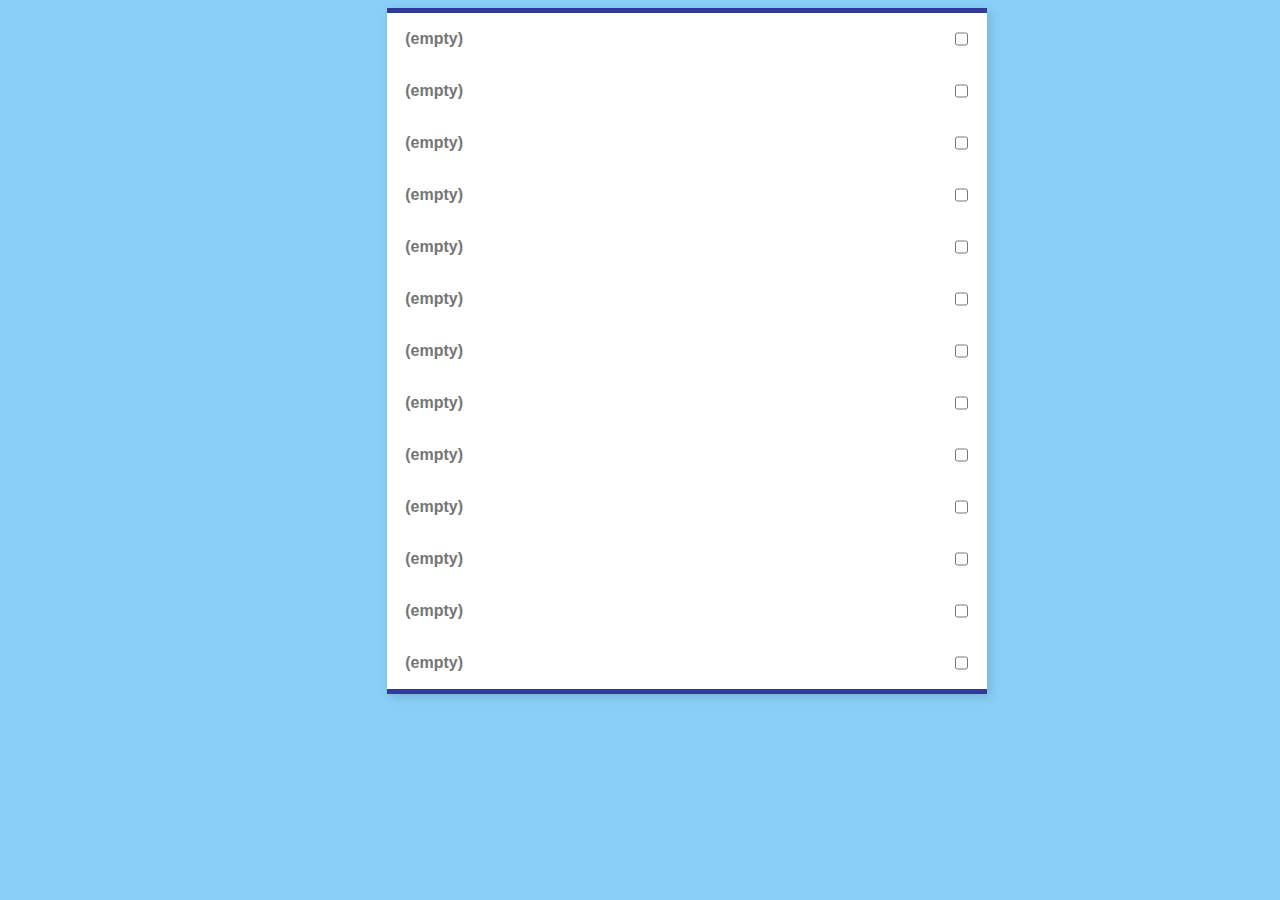
<file: tsk2.html>
<!DOCTYPE html>
<html lang="en">
<head>
	<meta charset="UTF-8">
	<meta http-equiv="X-UA-Compatible" content="IE=edge">
	<meta name="viewport" content="width=device-width, initial-scale=1.0">
	<title>To-Do List</title>
	<link rel="stylesheet" href="tsk2.css">
</head>
<body>
	<div class="container">
		<div class="todo">
			<input class="todo__value" type="text" placeholder="(empty)">
			<input class="todo__checkbox" type="checkbox">
		</div>
		<div class="todo">
			<input class="todo__value" type="text" placeholder="(empty)">
			<input class="todo__checkbox" type="checkbox">
		</div>
		<div class="todo">
			<input class="todo__value" type="text" placeholder="(empty)">
			<input class="todo__checkbox" type="checkbox">
		</div>
		<div class="todo">
			<input class="todo__value" type="text" placeholder="(empty)">
			<input class="todo__checkbox" type="checkbox">
		</div>
		<div class="todo">
			<input class="todo__value" type="text" placeholder="(empty)">
			<input class="todo__checkbox" type="checkbox">
		</div>
		<div class="todo">
			<input class="todo__value" type="text" placeholder="(empty)">
			<input class="todo__checkbox" type="checkbox">
		</div>
		<div class="todo">
			<input class="todo__value" type="text" placeholder="(empty)">
			<input class="todo__checkbox" type="checkbox">
		</div>
		<div class="todo">
			<input class="todo__value" type="text" placeholder="(empty)">
			<input class="todo__checkbox" type="checkbox">
		</div>
		<div class="todo">
			<input class="todo__value" type="text" placeholder="(empty)">
			<input class="todo__checkbox" type="checkbox">
		</div>
		<div class="todo">
			<input class="todo__value" type="text" placeholder="(empty)">
			<input class="todo__checkbox" type="checkbox">
		</div>
		<div class="todo">
			<input class="todo__value" type="text" placeholder="(empty)">
			<input class="todo__checkbox" type="checkbox">
		</div>
		<div class="todo">
			<input class="todo__value" type="text" placeholder="(empty)">
			<input class="todo__checkbox" type="checkbox">
		</div>
		<div class="todo">
			<input class="todo__value" type="text" placeholder="(empty)">
			<input class="todo__checkbox" type="checkbox">
		</div>
	</div>
</body>
</html>
</file>
<file: tsk2.css>
.container {
	display: flex;
	flex-direction: column;
	width: 600px;
  margin-left: 30%;
	box-shadow: 3px 3px 10px rgba(0, 0, 0, 0.15);
	border-top: 5px solid #303a97;
	border-bottom: 5px solid #303a97;
  background-color: white;
}
body {
  background-color: #89D0F7;
}

.todo {
	display: flex;
	justify-content: space-between;
	padding: 1em;
}

.todo__value {
	background: transparent;
	border: none;
	outline: none;
	font-family: 'Quicksand', sans-serif;
	font-size: 1em;
	font-weight: bold;
	flex-grow: 1;
}

.todo:has(.todo__checkbox:checked) {
	color: #555555;
	background: #eeeeee;
	text-decoration: line-through;
	order: 1;
}
</file>
